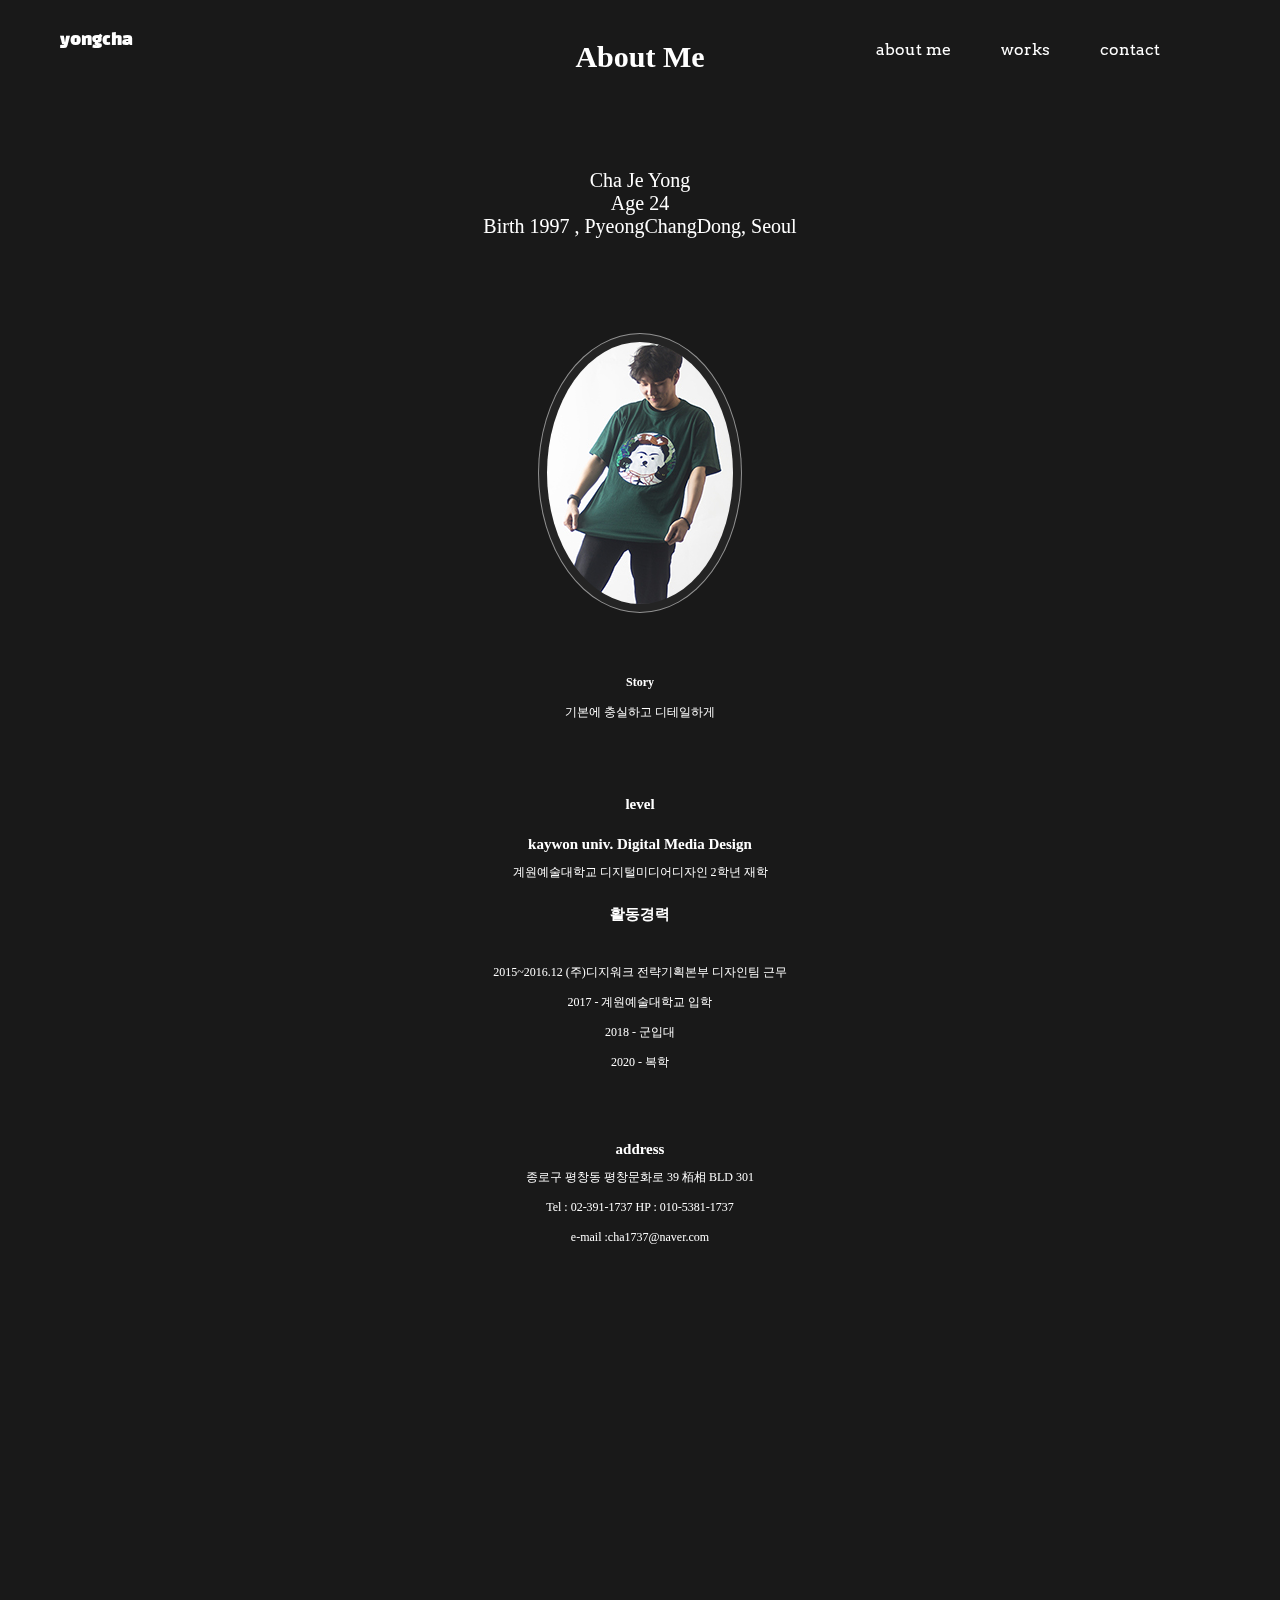
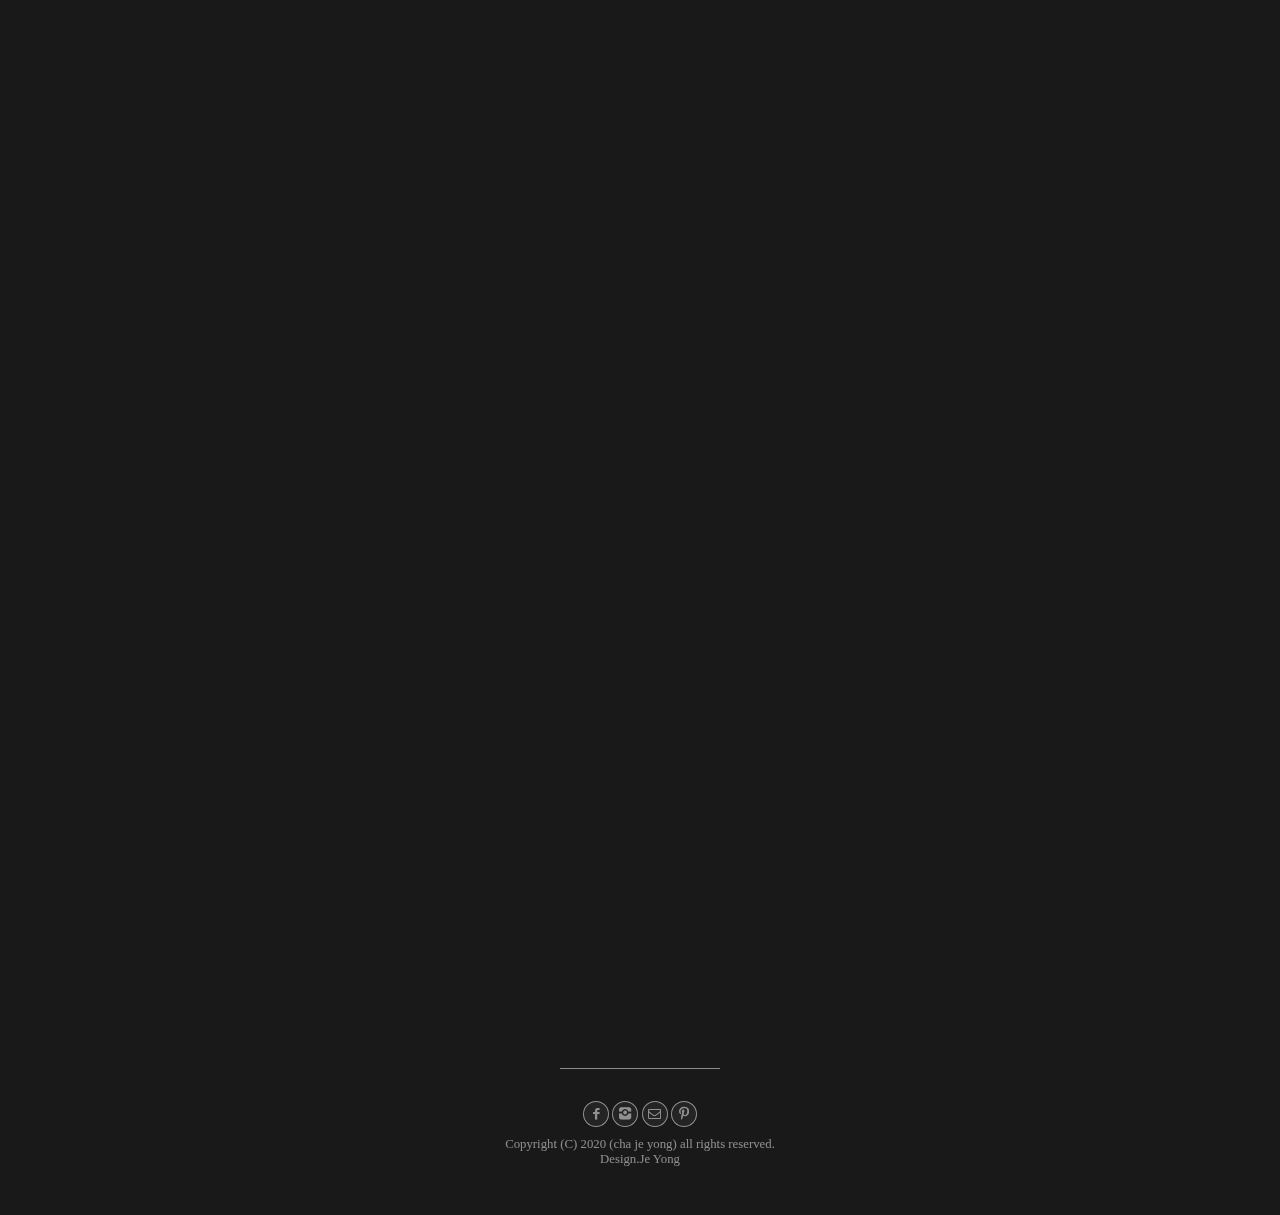
<file: aboutme.html>
<!DOCTYPE html><!--21761124_차제용-->
<html lang="en" dir="ltr">
  <head>
    <meta charset="utf-8">
    <link rel="stylesheet" href="style.css">
    <link href="https://fonts.googleapis.com/css2?family=Black+Han+Sans&display=swap" rel="stylesheet">
    <link href="https://fonts.googleapis.com/css2?family=Arvo:ital,wght@0,400;0,700;1,400;1,700&display=swap" rel="stylesheet">
    <link href="https://fonts.googleapis.com/css2?family=Arvo:ital,wght@0,400;0,700;1,400;1,700&family=Noto+Sans+KR:wght@300;700;900&display=swap" rel="stylesheet">
    <link rel="stylesheet" href="fontello-e2e9d909/fontello-e2e9d909/css/fontello.css"/>
    <link rel="stylesheet" href="https://unpkg.com/aos@next/dist/aos.css" />
    <title>about me</title>
    <style>
    @@media (max-width: 600px) {
      .footer_js{
          display: block;
      }
      .jsimg{
        width:1920px;
      }
    }
    .js_text{
      font-size: 30px;
      color: #fff;
    }
    </style>
  </head>
  <body>
    <div class="header">
      <div class="logo">
        <a href="index.html">
        yongcha
        </a>
      </div>

      <div class="navi">
        <ul>
          <li><a href="aboutme.html">about me</a> </li>
          <li><a href="works.html">works</a></li>
          <li><a href="contact.html">contact</a></li>
        </ul>
      </div>
    <div id="content1" data-aos="fade-up">

      <h3 class="content_title">About Me </h3>
      <p class="content_detail">Cha Je Yong <br />
        Age 24 <br />
      Birth 1997 , PyeongChangDong, Seoul </p>

      <span class="avatar">
        <img src="avatar.jpg"/>
      </span>
      <div id="story">
          <p class="cha_story">
            <strong>Story</strong><br />
              기본에 충실하고 디테일하게
        </p>
        <br />
        <h1 class="cha_title">
        level
        </h1>
          <br />
          <h3 class="cha_title">kaywon univ. Digital Media Design</h3>
        <p class="cha_content">
          계원예술대학교 디지털미디어디자인 2학년 재학
        </p>
        <br>
          <h3 class="cha_title">활동경력</h3>
          <p class="cha_content">
          <br />
          2015~2016.12 (주)디지워크 전략기획본부 디자인팀 근무<br>
          2017 - 계원예술대학교 입학<br>
          2018 - 군입대<br>
          2020 - 복학
          <br / >
          <br / >
          <br / >
          <h3 class="cha_title">address</h3>
          <p class="cha_content">종로구 평창동 평창문화로 39 栢相 BLD 301<br / >
          Tel : 02-391-1737   HP : 010-5381-1737<br / >
          e-mail :cha1737@naver.com</p>
          <br / >

          <div class="footer_js" data-aos="fade-up">
            <h3 class="js_text">sleep RingGo</h3>
            <img src="./ringgo.jpg" width="1920px;">
          </div>
          <div class="footer_js" data-aos="fade-up">
            <h3 class="js_text">Tom & RingGo</h3>
            <img src="./family.jpg" width="1920px;">
          </div>

          <script src="https://unpkg.com/aos@next/dist/aos.js"></script>
           <script>
             AOS.init({
               offset:400,
               duration:1000
             });
           </script>


          <footer id="footer">
      				<ul class="icons">
      					<li><a href="https://www.facebook.com/profile.php?id=100003673085212" class="icon-facebook"><span id='fontello'>facebook</span></a></li>
      					<li><a href="https://www.instagram.com/yongcha__/" class="icon-instagram"><span id="fontello">insta</span></a></li>
      					<li><a href="https://www.naver.com/" class="icon-mail"><span id="fontello">naver</span></a></li>
      					<li><a href="https://www.pinterest.co.kr/cha17371071/" class="icon-pinterest"><span id="fontello">pinterest</span></a></li>
      				</ul>
      					Copyright (C) 2020 (cha je yong) all rights reserved.
      					<br /> Design.Je Yong
      		</footer>
  </body>
</html>
</file>
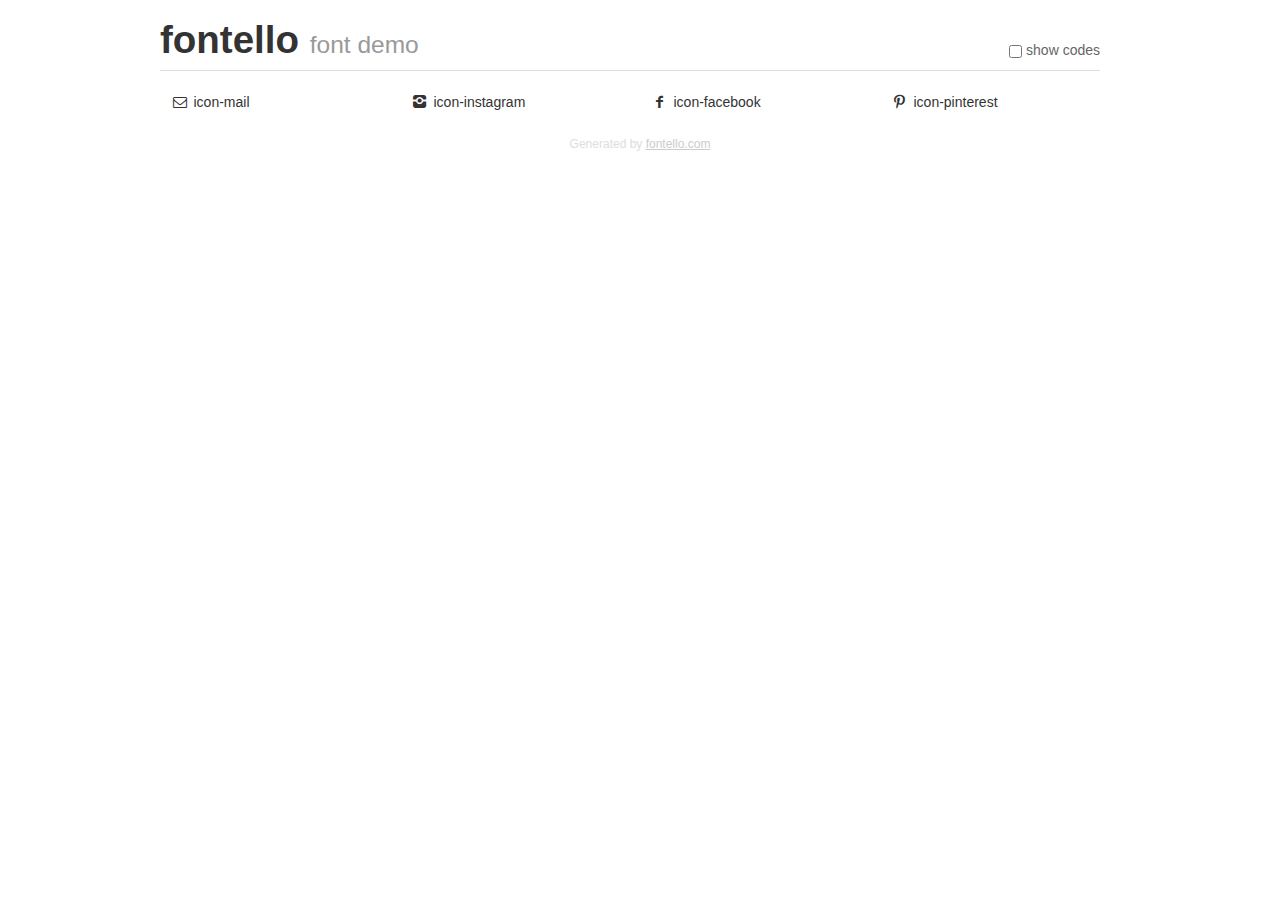
<file: fontello-e2e9d909/fontello-e2e9d909/demo.html>
<!DOCTYPE html>
<html>
  <head><!--[if lt IE 9]><script language="javascript" type="text/javascript" src="//html5shim.googlecode.com/svn/trunk/html5.js"></script><![endif]-->
    <meta charset="UTF-8"><style>/*
 * Bootstrap v2.2.1
 *
 * Copyright 2012 Twitter, Inc
 * Licensed under the Apache License v2.0
 * http://www.apache.org/licenses/LICENSE-2.0
 *
 * Designed and built with all the love in the world @twitter by @mdo and @fat.
 */
.clearfix {
  *zoom: 1;
}
.clearfix:before,
.clearfix:after {
  display: table;
  content: "";
  line-height: 0;
}
.clearfix:after {
  clear: both;
}
html {
  font-size: 100%;
  -webkit-text-size-adjust: 100%;
  -ms-text-size-adjust: 100%;
}
a:focus {
  outline: thin dotted #333;
  outline: 5px auto -webkit-focus-ring-color;
  outline-offset: -2px;
}
a:hover,
a:active {
  outline: 0;
}
button,
input,
select,
textarea {
  margin: 0;
  font-size: 100%;
  vertical-align: middle;
}
button,
input {
  *overflow: visible;
  line-height: normal;
}
button::-moz-focus-inner,
input::-moz-focus-inner {
  padding: 0;
  border: 0;
}
body {
  margin: 0;
  font-family: "Helvetica Neue", Helvetica, Arial, sans-serif;
  font-size: 14px;
  line-height: 20px;
  color: #333;
  background-color: #fff;
}
a {
  color: #08c;
  text-decoration: none;
}
a:hover {
  color: #005580;
  text-decoration: underline;
}
.row {
  margin-left: -20px;
  *zoom: 1;
}
.row:before,
.row:after {
  display: table;
  content: "";
  line-height: 0;
}
.row:after {
  clear: both;
}
[class*="span"] {
  float: left;
  min-height: 1px;
  margin-left: 20px;
}
.container,
.navbar-static-top .container,
.navbar-fixed-top .container,
.navbar-fixed-bottom .container {
  width: 940px;
}
.span12 {
  width: 940px;
}
.span11 {
  width: 860px;
}
.span10 {
  width: 780px;
}
.span9 {
  width: 700px;
}
.span8 {
  width: 620px;
}
.span7 {
  width: 540px;
}
.span6 {
  width: 460px;
}
.span5 {
  width: 380px;
}
.span4 {
  width: 300px;
}
.span3 {
  width: 220px;
}
.span2 {
  width: 140px;
}
.span1 {
  width: 60px;
}
[class*="span"].pull-right,
.row-fluid [class*="span"].pull-right {
  float: right;
}
.container {
  margin-right: auto;
  margin-left: auto;
  *zoom: 1;
}
.container:before,
.container:after {
  display: table;
  content: "";
  line-height: 0;
}
.container:after {
  clear: both;
}
p {
  margin: 0 0 10px;
}
.lead {
  margin-bottom: 20px;
  font-size: 21px;
  font-weight: 200;
  line-height: 30px;
}
small {
  font-size: 85%;
}
h1 {
  margin: 10px 0;
  font-family: inherit;
  font-weight: bold;
  line-height: 20px;
  color: inherit;
  text-rendering: optimizelegibility;
}
h1 small {
  font-weight: normal;
  line-height: 1;
  color: #999;
}
h1 {
  line-height: 40px;
}
h1 {
  font-size: 38.5px;
}
h1 small {
  font-size: 24.5px;
}
body {
  margin-top: 90px;
}
.header {
  position: fixed;
  top: 0;
  left: 50%;
  margin-left: -480px;
  background-color: #fff;
  border-bottom: 1px solid #ddd;
  padding-top: 10px;
  z-index: 10;
}
.footer {
  color: #ddd;
  font-size: 12px;
  text-align: center;
  margin-top: 20px;
}
.footer a {
  color: #ccc;
  text-decoration: underline;
}
.the-icons {
  font-size: 14px;
  line-height: 24px;
}
.switch {
  position: absolute;
  right: 0;
  bottom: 10px;
  color: #666;
}
.switch input {
  margin-right: 0.3em;
}
.codesOn .i-name {
  display: none;
}
.codesOn .i-code {
  display: inline;
}
.i-code {
  display: none;
}
@font-face {
      font-family: 'fontello';
      src: url('./font/fontello.eot?14200310');
      src: url('./font/fontello.eot?14200310#iefix') format('embedded-opentype'),
           url('./font/fontello.woff?14200310') format('woff'),
           url('./font/fontello.ttf?14200310') format('truetype'),
           url('./font/fontello.svg?14200310#fontello') format('svg');
      font-weight: normal;
      font-style: normal;
    }
     
     
    .demo-icon
    {
      font-family: "fontello";
      font-style: normal;
      font-weight: normal;
      speak: none;
     
      display: inline-block;
      text-decoration: inherit;
      width: 1em;
      margin-right: .2em;
      text-align: center;
      /* opacity: .8; */
     
      /* For safety - reset parent styles, that can break glyph codes*/
      font-variant: normal;
      text-transform: none;
     
      /* fix buttons height, for twitter bootstrap */
      line-height: 1em;
     
      /* Animation center compensation - margins should be symmetric */
      /* remove if not needed */
      margin-left: .2em;
     
      /* You can be more comfortable with increased icons size */
      /* font-size: 120%; */
     
      /* Font smoothing. That was taken from TWBS */
      -webkit-font-smoothing: antialiased;
      -moz-osx-font-smoothing: grayscale;
     
      /* Uncomment for 3D effect */
      /* text-shadow: 1px 1px 1px rgba(127, 127, 127, 0.3); */
    }
     </style>
    <link rel="stylesheet" href="css/animation.css"><!--[if IE 7]><link rel="stylesheet" href="css/fontello-ie7.css"><![endif]-->
    <script>
      function toggleCodes(on) {
        var obj = document.getElementById('icons');
      
        if (on) {
          obj.className += ' codesOn';
        } else {
          obj.className = obj.className.replace(' codesOn', '');
        }
      }
      
    </script>
  </head>
  <body>
    <div class="container header">
      <h1>
        fontello
         <small>font demo</small>
      </h1>
      <label class="switch">
        <input type="checkbox" onclick="toggleCodes(this.checked)">show codes
      </label>
    </div>
    <div id="icons" class="container">
      <div class="row">
        <div title="Code: 0xe800" class="the-icons span3"><i class="demo-icon icon-mail">&#xe800;</i> <span class="i-name">icon-mail</span><span class="i-code">0xe800</span></div>
        <div title="Code: 0xf05d" class="the-icons span3"><i class="demo-icon icon-instagram">&#xf05d;</i> <span class="i-name">icon-instagram</span><span class="i-code">0xf05d</span></div>
        <div title="Code: 0xf30c" class="the-icons span3"><i class="demo-icon icon-facebook">&#xf30c;</i> <span class="i-name">icon-facebook</span><span class="i-code">0xf30c</span></div>
        <div title="Code: 0xf312" class="the-icons span3"><i class="demo-icon icon-pinterest">&#xf312;</i> <span class="i-name">icon-pinterest</span><span class="i-code">0xf312</span></div>
      </div>
    </div>
    <div class="container footer">Generated by <a href="http://fontello.com">fontello.com</a></div>
  </body>
</html>
</file>
<file: style.css>
*{
  margin: 0;
  padding: 0;
}
li{
  list-style: none;
}
a{
  text-decoration: none;
  color: inherit;
}
body{
  background-color: #191919;
}
.logo{
  position: fixed;
  top: 30px;
  left: 60px;
  z-index: 999;
  color:#fff;
}
.logo a{
  font-family: 'Black Han Sans', sans-serif;
  text-decoration: none;
}
.navi{
  position  : fixed;
  top: 30px;
  right: 100px;
  z-index: 999;
  color:#fff;

}
.navi ul{
  width: 100%;
  display: flex;
  padding: 10px;
  margin-right: 10px;
  font-family: 'Arvo', serif;
}
.navi li{
  margin-left: 50px;
}
.main h1{
  margin-top: 100px;
  margin-left: 100px;
  font-family: 'Noto Sans KR', sans-serif;
  color:#fff;
}
.column {
  float: right;
  width: 80%;
  padding: 50px;
  color:#fff;
  font-size: 30px;
}
.column_left {
  float: left;
  width: 50%;
  padding: 0px;
  color:#fff;
  font-size: 30px;
}

/* Clear floats after the columns */
.row:after {
  content: "";
  display: table;
  clear: both;
}

/* Responsive layout - makes the three columns stack on top of each other instead of next to each other */
@media screen and (max-width:600px) {
  .column {
    width: 100%;
  }
}
.column img{
  width: 80%;
  padding-left: 50px;
}
.contents_text {
  font-size: 20px;
  color: #fff;
}
#barba-wrapper{
  position: relative;
  overflow: hidden;
    overflow-x: hidden;
    overflow-y: hidden;
  min-width: 1157px;
}
.history {
  position: relative;
}
.history h2{
  overflow: hidden;
      overflow-x: hidden;
      overflow-y: hidden;
    margin-left: 67px;
    margin-top: 30px;
    font-size: 14px;
    color: #fff;
    writing-mode: vertical-rl;
    }
.history .bs1{
  position: relative;
  width: 100%;
  height: 701px;
  margin-top: -80px;
  padding-top: 82px;
  z-index: 100;
}
.history .bs_txt1:first-child{
  left: 180px;
  right: auto;
  top: 0;
}
.history .bs_txt1{
  overflow: hidden;
      overflow-x: hidden;
      overflow-y: hidden;
      position: absolute;
    width: 1000px;
    font-size: 52px;
    color: #fff;
    line-height: 60px;
    font-weight: 900;
    margin-top: -30px;
    text-align: left;
}
.history .bs_cont1 .bs_img1{
    position: absolute;
    left: 191px;
    top: 129px;
    z-index: 10;
    color: #fff;
}
.history .bs_cont1 .bs_img1 img {
  width: 700px;
  cursor: pointer;
  margin-top: -30px;
}
.img_area img {
  width: 100%;
  height: 100%;
}
.area_over{
  font-size: 52px;
  color: #fff;
    position:absolute;
    margin-top: -500px;
    display: block;
    margin-left: 900px;
    line-height: 60px;
    font-weight: 700;
    text-align: left;
}
.area_over1{
  font-size: 52px;
  color: #fff;
    position:absolute;
    margin-top: -1300px;
    display: block;
    margin-left: 1500px;
    line-height: 60px;
    font-weight: 700;
    text-align: left;
}
#footer {
  text-align: center;
  color: rgba(255,255,255,0.5);
  font-weight: 200;
  padding-bottom: 3rem;
  font-size:0.8rem;
}
#footer:before{
  content: '';
  display:block;
  margin:2rem auto;
  width: 10rem;
  border-top: 1px solid rgba(255,255,255,0.5)
}
.icons li{
  text-decoration: none;
  border-radius: 100%;
  display: inline-block;
  border: 0.5px solid rgba(255,255,255,0.5);
  background-color: rgba(255,255,255,0.05);
  width: 1.5rem;
  height: 1.5rem;
  display: inline-flex;
  justify-content: center;
  align-items: center;
  margin-bottom: 10px;

}
.icons li a{
  color: rgba(255,255,255,0.5);
  text-decoration: none;
}
#fontello{
  display: none;
}
.cha_content{
  color: #fff;
  line-height: 30px;
}
.cha_story{
  color: #fff;
  line-height: 30px;
  margin-bottom: 50px;
  margin-top: 50px;
}
.cha_title{
  line-height: 25px;
  color: #fff;
  font-size: 15px;
}
#content1{
  text-align: center;
  font-family: 'Source Sans Pro';
  font-size:12px;
}
.content_title{
  font-size: 30px;
  text-align: center;
  margin-bottom: 60px;
  margin-top: 40px;
  color: #fff;
}
.content_detail{
  font-size: 20px;
  text-align: center;
  margin-bottom: 95px;
  margin-top: 95px;
  color: #fff;
  font-family: 'Source Sans Pro'
}
.avatar{
  border-radius: 100%;
  display: inline-block;
  padding:0.5rem;
  background-color: rgba(255,255,255,0.05);
  border:1px solid rgba(255,255,255,0.5)
}
.avatar img{
  border-radius: 100%;
  display: block;
}
.last_text{
  text-align: center;
  color: #fff;
  margin-bottom: 30px;
}
.works_text{
  margin-left: 150px;
  font-size: 30px;
  margin-top: 120px;
  color: #fff;
}
.works_contents img{
  width: 1000px;
}
.works_contents p{
  font-size: 14px;
  margin-top: 14px;
  margin-bottom: 14px;
}
.works_text2{
  margin-left: 150px;
  font-size: 30px;
  margin-top: 120px;
  color: #fff;
}
.works_text2 p{
  font-size: 14px;
  color: #fff;
  margin-top: 14px;
}
.works_contents2{
  margin-left: 150px;
  margin-top: 14px;
}
.works_contents2 p{
  color: #fff;
}
.works_contents3{
  margin-left: 300px;
  font-size: 30px;
  margin-top: 120px;
  color: #fff;
}
.works_contents3 h3{
  margin-left: 300px;
  margin-bottom:30px;
}
.works_contents3 p{
  color: #fff;
  font-size: 14px;
}

.vertical_text h2{
  margin-left: 60px;
  margin-top: 30px;
  font-size: 20px;
  color: #fff;
  writing-mode: vertical-rl;
  position: absolute;
}
.vertical_text2 h2{
  margin-left: 1500px;
  margin-top: 30px;
  font-size: 20px;
  color: #fff;
  writing-mode: vertical-rl;
  position: absolute;
}
.vertical_text4 h2{
  margin-left: 1400px;
  margin-top: -500px;
  font-size: 20px;
  color: #fff;
  position: absolute;
}
.vertical_text3 h2{
  margin-left: 1500px;
  margin-top: -500px;
  font-size: 20px;
  color: #fff;
  writing-mode: vertical-rl;
  position: absolute;
}
.vertical_text5 h2{
  margin-left: 200px;
  margin-top: 300px;
  font-size: 20px;
  color: #fff;
  position: absolute;
  writing-mode: vertical-rl;
}
.works_contents4 h3{
  margin-left: 300px;
  margin-bottom:30px;
  margin-top: 30px;
  color: #fff;
}
.works_contents4 p{
  color: #fff;
  font-size: 14px;
}
.contact h1{
  font-size: 80px;
  text-align: center;
  color: #fff;
  margin-top:100px;
  font-family: 'Arvo', serif;
}
.mail{
  font-size: 30px;
  color: #fff;
  margin-left: 200px;
  margin-top: 200px;
  font-family: 'Arvo', serif;
  font-style: normal;
}
.word{
  font-size: 30px;
  color: #fff;
  margin-left: 400px;
  margin-top: -150px;
  font-family: 'Arvo', serif;
  font-style: normal;
}
.word_1{
  font-size: 30px;
  color: #fff;
  margin-left: 1400px;
  font-family: 'Arvo', serif;
  font-style: normal;
}
.word2{
  font-size: 14px;
  color: #fff;
  margin-left: 800px;
  margin-top: 150px;
  line-height: 1.5rem;
  font-family: 'Arvo', serif;
  font-style: normal;
}
.main_title{
  color: #fff;
  margin-left: 80px;
  margin-top: 80px;
  font-family: 'Arvo', serif;
  font-size: 24px;
  float: left;
}
.main_title img{
  width: 380px;
}
.word_title p{
  color: #fff;
  font-size: 16px;
  margin-left: 500px;
  margin-top: 300px;
  position: absolute;
}
</file>
<file: fontello-e2e9d909/fontello-e2e9d909/css/fontello.css>
@font-face {
  font-family: 'fontello';
  src: url('../font/fontello.eot?3133972');
  src: url('../font/fontello.eot?3133972#iefix') format('embedded-opentype'),
       url('../font/fontello.woff2?3133972') format('woff2'),
       url('../font/fontello.woff?3133972') format('woff'),
       url('../font/fontello.ttf?3133972') format('truetype'),
       url('../font/fontello.svg?3133972#fontello') format('svg');
  font-weight: normal;
  font-style: normal;
}
/* Chrome hack: SVG is rendered more smooth in Windozze. 100% magic, uncomment if you need it. */
/* Note, that will break hinting! In other OS-es font will be not as sharp as it could be */
/*
@media screen and (-webkit-min-device-pixel-ratio:0) {
  @font-face {
    font-family: 'fontello';
    src: url('../font/fontello.svg?3133972#fontello') format('svg');
  }
}
*/
 
 [class^="icon-"]:before, [class*=" icon-"]:before {
  font-family: "fontello";
  font-style: normal;
  font-weight: normal;
  speak: none;
 
  display: inline-block;
  text-decoration: inherit;
  width: 1em;
  margin-right: .2em;
  text-align: center;
  /* opacity: .8; */
 
  /* For safety - reset parent styles, that can break glyph codes*/
  font-variant: normal;
  text-transform: none;
 
  /* fix buttons height, for twitter bootstrap */
  line-height: 1em;
 
  /* Animation center compensation - margins should be symmetric */
  /* remove if not needed */
  margin-left: .2em;
 
  /* you can be more comfortable with increased icons size */
  /* font-size: 120%; */
 
  /* Font smoothing. That was taken from TWBS */
  -webkit-font-smoothing: antialiased;
  -moz-osx-font-smoothing: grayscale;
 
  /* Uncomment for 3D effect */
  /* text-shadow: 1px 1px 1px rgba(127, 127, 127, 0.3); */
}
 
.icon-mail:before { content: '\e800'; } /* '' */
.icon-instagram:before { content: '\f05d'; } /* '' */
.icon-facebook:before { content: '\f30c'; } /* '' */
.icon-pinterest:before { content: '\f312'; } /* '' */
</file>
<file: fontello-e2e9d909/fontello-e2e9d909/css/fontello-ie7.css>
[class^="icon-"], [class*=" icon-"] {
  font-family: 'fontello';
  font-style: normal;
  font-weight: normal;
 
  /* fix buttons height */
  line-height: 1em;
 
  /* you can be more comfortable with increased icons size */
  /* font-size: 120%; */
}
 
.icon-mail { *zoom: expression( this.runtimeStyle['zoom'] = '1', this.innerHTML = '&#xe800;&nbsp;'); }
.icon-instagram { *zoom: expression( this.runtimeStyle['zoom'] = '1', this.innerHTML = '&#xf05d;&nbsp;'); }
.icon-facebook { *zoom: expression( this.runtimeStyle['zoom'] = '1', this.innerHTML = '&#xf30c;&nbsp;'); }
.icon-pinterest { *zoom: expression( this.runtimeStyle['zoom'] = '1', this.innerHTML = '&#xf312;&nbsp;'); }
</file>
<file: fontello-e2e9d909/fontello-e2e9d909/css/animation.css>
/*
   Animation example, for spinners
*/
.animate-spin {
  -moz-animation: spin 2s infinite linear;
  -o-animation: spin 2s infinite linear;
  -webkit-animation: spin 2s infinite linear;
  animation: spin 2s infinite linear;
  display: inline-block;
}
@-moz-keyframes spin {
  0% {
    -moz-transform: rotate(0deg);
    -o-transform: rotate(0deg);
    -webkit-transform: rotate(0deg);
    transform: rotate(0deg);
  }

  100% {
    -moz-transform: rotate(359deg);
    -o-transform: rotate(359deg);
    -webkit-transform: rotate(359deg);
    transform: rotate(359deg);
  }
}
@-webkit-keyframes spin {
  0% {
    -moz-transform: rotate(0deg);
    -o-transform: rotate(0deg);
    -webkit-transform: rotate(0deg);
    transform: rotate(0deg);
  }

  100% {
    -moz-transform: rotate(359deg);
    -o-transform: rotate(359deg);
    -webkit-transform: rotate(359deg);
    transform: rotate(359deg);
  }
}
@-o-keyframes spin {
  0% {
    -moz-transform: rotate(0deg);
    -o-transform: rotate(0deg);
    -webkit-transform: rotate(0deg);
    transform: rotate(0deg);
  }

  100% {
    -moz-transform: rotate(359deg);
    -o-transform: rotate(359deg);
    -webkit-transform: rotate(359deg);
    transform: rotate(359deg);
  }
}
@-ms-keyframes spin {
  0% {
    -moz-transform: rotate(0deg);
    -o-transform: rotate(0deg);
    -webkit-transform: rotate(0deg);
    transform: rotate(0deg);
  }

  100% {
    -moz-transform: rotate(359deg);
    -o-transform: rotate(359deg);
    -webkit-transform: rotate(359deg);
    transform: rotate(359deg);
  }
}
@keyframes spin {
  0% {
    -moz-transform: rotate(0deg);
    -o-transform: rotate(0deg);
    -webkit-transform: rotate(0deg);
    transform: rotate(0deg);
  }

  100% {
    -moz-transform: rotate(359deg);
    -o-transform: rotate(359deg);
    -webkit-transform: rotate(359deg);
    transform: rotate(359deg);
  }
}
</file>
